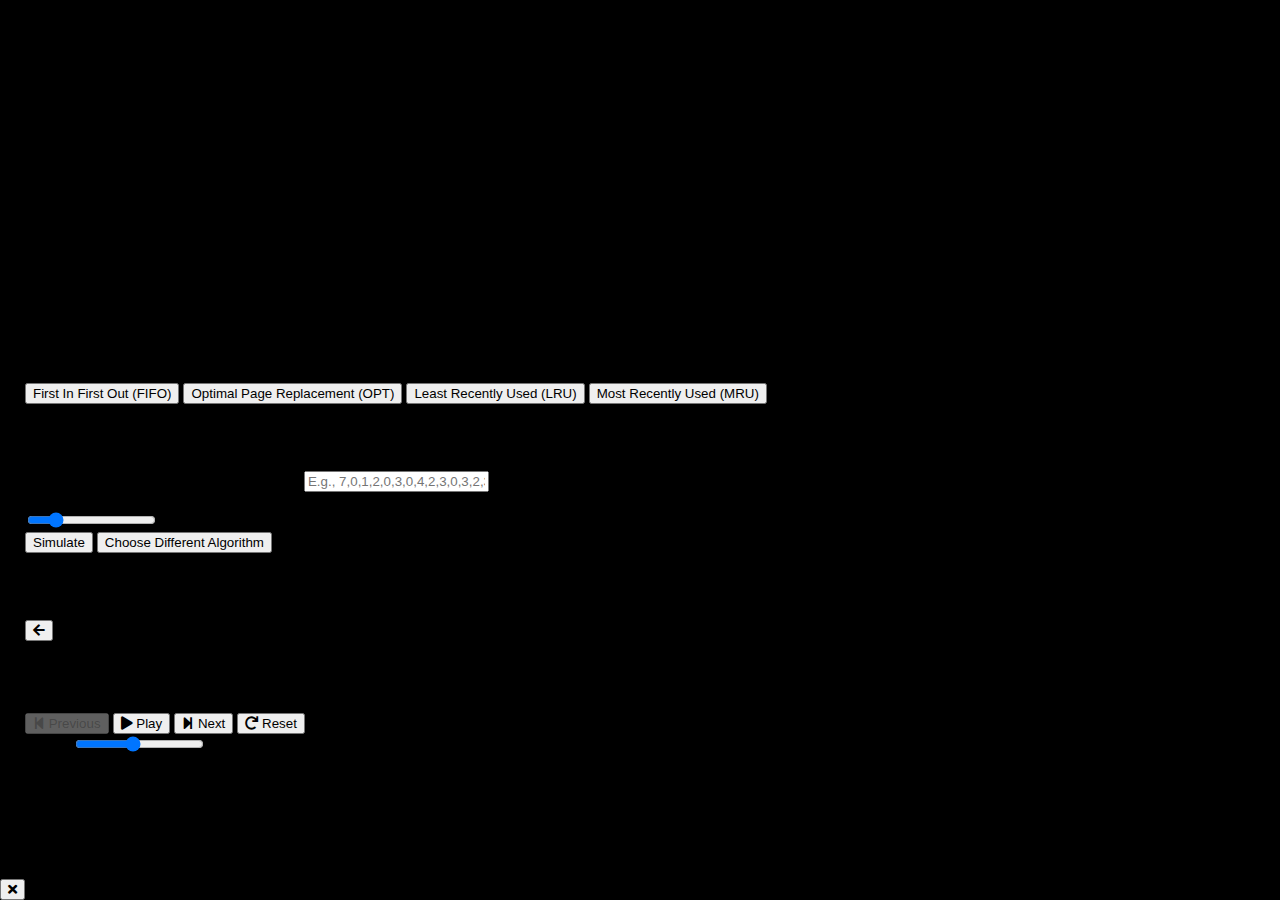
<file: resources/replacement-algo.html>
<!DOCTYPE html>
<html lang="en">
<head>
    <meta charset="UTF-8">
    <meta name="viewport" content="width=device-width, initial-scale=1.0">
    <title>Replacement Algorithm Simulation</title>
    <link rel="stylesheet" href="styles.css">
    <link rel="stylesheet" href="https://cdnjs.cloudflare.com/ajax/libs/font-awesome/5.13.0/css/all.min.css">
</head>
<body class="replacement-algo-body">
    <div class="replacement-algo-header">
        <button class="replacement-algo-back-button" onclick="window.location.href='index2.html'">
            <i class="fas fa-times"></i>
        </button>
    </div>

    <div class="replacement-algo-content">
        
        <div id="algorithm-selection" class="algo-selection-container">
            <h2>Select a Page Replacement Algorithm</h2>
            <div class="algo-buttons">
                <button class="algo-button" data-algo="fifo">First In First Out (FIFO)</button>
                <button class="algo-button" data-algo="opt">Optimal Page Replacement (OPT)</button>
                <button class="algo-button" data-algo="lru">Least Recently Used (LRU)</button>
                <button class="algo-button" data-algo="mru">Most Recently Used (MRU)</button>
            </div>
        </div>

        <div id="simulation-inputs" class="simulation-inputs hidden">
            <h2>Enter Simulation Parameters</h2>
            <div class="input-group">
                <label for="page-reference">Page Reference String (comma-separated):</label>
                <input type="text" id="page-reference" placeholder="E.g., 7,0,1,2,0,3,0,4,2,3,0,3,2,3">
            </div>
            <div class="input-group">
                <label for="page-frames">Number of Page Frames:</label>
                <div class="frames-input-container">
                    <input type="range" id="page-frames" min="1" max="12" value="3" class="frames-slider">
                    <span id="frames-value" class="frames-value">3</span>
                </div>
            </div>
            <button id="simulate-btn" class="simulate-button">Simulate</button>
            <button id="back-btn" class="back-button">Choose Different Algorithm</button>
        </div>

        <div id="simulation-results" class="simulation-results hidden">
            <div class="results-header">
                <h2 id="result-title">Simulation Results</h2>
                <button id="back-to-inputs-btn" class="back-arrow-btn">
                    <i class="fas fa-arrow-left"></i>
                </button>
            </div>
            <div class="results-info">
                <div class="info-item">
                    <span class="info-label">Algorithm:</span>
                    <span id="algorithm-name" class="info-value">FIFO</span>
                </div>
                <div class="info-item">
                    <span class="info-label">Page Reference:</span>
                    <span id="page-reference-display" class="info-value">7,0,1,2,0,3,0,4,2,3,0,3,2,3</span>
                </div>
                <div class="info-item">
                    <span class="info-label">Page Frames:</span>
                    <span id="page-frames-display" class="info-value">3</span>
                </div>
            </div>

            <div class="simulation-controls">
                <div class="step-info">
                    <span>Step: </span>
                    <span id="current-step">0</span>
                    <span>/</span>
                    <span id="total-steps">0</span>
                </div>
                <div class="control-buttons">
                    <button id="step-prev-btn" class="control-button" disabled>
                        <i class="fas fa-step-backward"></i> Previous
                    </button>
                    <button id="step-play-btn" class="control-button">
                        <i class="fas fa-play"></i> Play
                    </button>
                    <button id="step-next-btn" class="control-button">
                        <i class="fas fa-step-forward"></i> Next
                    </button>
                    <button id="reset-btn" class="control-button">
                        <i class="fas fa-redo"></i> Reset
                    </button>
                </div>
                <div class="speed-control">
                    <label for="animation-speed">Speed:</label>
                    <input type="range" id="animation-speed" min="1" max="10" value="5">
                </div>
            </div>

            <div class="simulation-visualization">
                <div class="page-reference-display">
                    <div class="reference-label">Page Reference:</div>
                    <div class="page-reference-row" id="page-reference-row"></div>
                </div>
                <div class="frames-display">
                    <div class="frames-label">Page Frames:</div>
                    <div class="frames-container" id="frames-container"></div>
                </div>
                <div class="hit-miss-display">
                    <div class="hit-miss-label">Hit/Miss:</div>
                    <div class="hit-miss-row" id="hit-miss-row"></div>
                </div>
            </div>
            
            <div class="current-state-info">
                <div class="current-page">Current Page: <span id="current-page">-</span></div>
                <div class="action-info" id="action-info">Waiting to start...</div>
            </div>

            <div class="simulation-stats">
                <div class="stat-item">
                    <span class="stat-label">Page Hits:</span>
                    <span id="page-hits" class="stat-value">0</span>
                </div>
                <div class="stat-item">
                    <span class="stat-label">Page Faults:</span>
                    <span id="page-faults" class="stat-value">0</span>
                </div>
                <div class="stat-item">
                    <span class="stat-label">Hit Rate:</span>
                    <span id="hit-rate" class="stat-value">0%</span>
                </div>
            </div>
        </div>
    </div>

    <script>
        document.addEventListener('DOMContentLoaded', function() {
            const pageFramesSlider = document.getElementById('page-frames');
            const framesValue = document.getElementById('frames-value');

            // Update frames value display when slider changes
            pageFramesSlider.addEventListener('input', function() {
                framesValue.textContent = this.value;
            });

            const algoSelection = document.getElementById('algorithm-selection');
            const simulationInputs = document.getElementById('simulation-inputs');
            const simulationResults = document.getElementById('simulation-results');
            const algoButtons = document.querySelectorAll('.algo-button');
            const simulateBtn = document.getElementById('simulate-btn');
            const backBtn = document.getElementById('back-btn');
            const backToInputsBtn = document.getElementById('back-to-inputs-btn');
            const resetBtn = document.getElementById('reset-btn');
            const stepPrevBtn = document.getElementById('step-prev-btn');
            const stepPlayBtn = document.getElementById('step-play-btn');
            const stepNextBtn = document.getElementById('step-next-btn');
            const animationSpeed = document.getElementById('animation-speed');
            const currentStepDisplay = document.getElementById('current-step');
            const totalStepsDisplay = document.getElementById('total-steps');
            const currentPageDisplay = document.getElementById('current-page');
            const actionInfoDisplay = document.getElementById('action-info');
            
            let selectedAlgorithm = '';
            let simulationSteps = [];
            let currentStepIndex = 0;
            let isPlaying = false;
            let playInterval = null;
            let pageReference = [];
            let frameCount = 0;

            // Algorithm selection buttons
            algoButtons.forEach(button => {
                button.addEventListener('click', function() {
                    selectedAlgorithm = this.getAttribute('data-algo');
                    document.getElementById('algorithm-name').textContent = this.textContent;
                    algoSelection.classList.add('hidden');
                    simulationInputs.classList.remove('hidden');
                });
            });

            // Back button
            backBtn.addEventListener('click', function() {
                simulationInputs.classList.add('hidden');
                simulationResults.classList.add('hidden');
                algoSelection.classList.remove('hidden');
            });

            // Back to inputs button
            backToInputsBtn.addEventListener('click', function() {
                simulationResults.classList.add('hidden');
                simulationInputs.classList.remove('hidden');
                stopSimulation();
            });

            // Reset button
            resetBtn.addEventListener('click', function() {
                resetSimulation();
            });

            // Step previous button
            stepPrevBtn.addEventListener('click', function() {
                if (currentStepIndex > 0) {
                    currentStepIndex--;
                    updateSimulationDisplay();
                    stepPrevBtn.disabled = (currentStepIndex === 0);
                    stepNextBtn.disabled = false;
                    updateStepInfo();
                }
            });

            // Step next button
            stepNextBtn.addEventListener('click', function() {
                if (currentStepIndex < simulationSteps.length - 1) {
                    currentStepIndex++;
                    updateSimulationDisplay();
                    stepPrevBtn.disabled = (currentStepIndex === 0);
                    stepNextBtn.disabled = (currentStepIndex === simulationSteps.length - 1);
                    updateStepInfo();
                }
            });

            // Play button
            stepPlayBtn.addEventListener('click', function() {
                if (isPlaying) {
                    // Pause
                    stopSimulation();
                } else {
                    // Play
                    if (currentStepIndex >= simulationSteps.length - 1) {
                        // Restart if at the end
                        resetSimulation();
                    }
                    startSimulation();
                }
            });

            // Animation speed slider
            animationSpeed.addEventListener('input', function() {
                if (isPlaying) {
                    // Update playback speed
                    stopSimulation();
                    startSimulation();
                }
            });

            // Simulate button
            simulateBtn.addEventListener('click', function() {
                const pageReferenceStr = document.getElementById('page-reference').value;
                frameCount = parseInt(document.getElementById('page-frames').value);
                
                if (!pageReferenceStr || isNaN(frameCount) || frameCount <= 0) {
                    alert('Please enter valid inputs!');
                    return;
                }
                
                pageReference = pageReferenceStr.split(',').map(num => parseInt(num.trim()));
                
                // Display info in results
                document.getElementById('page-reference-display').textContent = pageReferenceStr;
                document.getElementById('page-frames-display').textContent = frameCount;
                
                // Prepare simulation
                prepareSimulation(selectedAlgorithm, pageReference, frameCount);
                
                // Reset to start
                resetSimulation();
                
                // Show results
                simulationInputs.classList.add('hidden');
                simulationResults.classList.remove('hidden');
            });

            function prepareSimulation(algorithm, pageReference, frameCount) {
                // Generate all simulation steps
                simulationSteps = generateAllSteps(algorithm, pageReference, frameCount);
                
                // Update total steps
                totalStepsDisplay.textContent = pageReference.length;
                
                // Set up initial visualization structure
                setupVisualizationStructure(pageReference, frameCount);
            }

            function setupVisualizationStructure(pageReference, frameCount) {
                const pageReferenceRow = document.getElementById('page-reference-row');
                const framesContainer = document.getElementById('frames-container');
                const hitMissRow = document.getElementById('hit-miss-row');
                
                // Clear previous content
                pageReferenceRow.innerHTML = '';
                framesContainer.innerHTML = '';
                hitMissRow.innerHTML = '';
                
                // Create page reference cells
                pageReference.forEach(page => {
                    const pageCell = document.createElement('div');
                    pageCell.className = 'page-cell';
                    pageCell.textContent = page;
                    pageReferenceRow.appendChild(pageCell);
                });
                
                // Create frame rows and cells (initially empty)
                for (let i = 0; i < frameCount; i++) {
                    const frameRow = document.createElement('div');
                    frameRow.className = 'frame-row';
                    
                    for (let j = 0; j < pageReference.length; j++) {
                        const frameCell = document.createElement('div');
                        frameCell.className = 'frame-cell';
                        frameRow.appendChild(frameCell);
                    }
                    
                    framesContainer.appendChild(frameRow);
                }
                
                // Create hit/miss cells (initially empty)
                for (let i = 0; i < pageReference.length; i++) {
                    const hitMissCell = document.createElement('div');
                    hitMissCell.className = 'hit-miss-cell';
                    hitMissRow.appendChild(hitMissCell);
                }
            }

            function generateAllSteps(algorithm, pageReference, frameCount) {
                let frames = Array(frameCount).fill(-1); // -1 represents an empty frame
                let steps = [];
                let pageFaults = 0;
                let pageHits = 0;
                
                // For FIFO
                let fifoQueue = [];
                
                // For LRU/MRU
                let usageList = [];
                
                for (let i = 0; i < pageReference.length; i++) {
                    const page = pageReference[i];
                    let isHit = frames.includes(page);
                    let replacedPage = -1;
                    let replacedIndex = -1;
                    let actionDescription = '';
                    
                    if (isHit) {
                        // Page hit
                        pageHits++;
                        actionDescription = `Page ${page} is already in memory (HIT)`;
                        
                        // Update usage list for LRU/MRU
                        if (algorithm === 'lru' || algorithm === 'mru') {
                            usageList = usageList.filter(p => p !== page);
                            usageList.push(page); // Add to end (most recently used)
                        }
                    } else {
                        // Page fault
                        pageFaults++;
                        
                        if (frames.includes(-1)) {
                            // Empty frame available
                            replacedIndex = frames.indexOf(-1);
                            replacedPage = frames[replacedIndex];
                            frames[replacedIndex] = page;
                            actionDescription = `Page ${page} loaded into empty frame ${replacedIndex + 1} (MISS)`;
                            
                            // Update tracking structures
                            if (algorithm === 'fifo') {
                                fifoQueue.push(page);
                            }
                            if (algorithm === 'lru' || algorithm === 'mru') {
                                usageList.push(page);
                            }
                        } else {
                            // Need replacement
                            switch (algorithm) {
                                case 'fifo':
                                    // Replace the oldest page (first in queue)
                                    const oldestPage = fifoQueue.shift();
                                    replacedIndex = frames.indexOf(oldestPage);
                                    replacedPage = frames[replacedIndex];
                                    frames[replacedIndex] = page;
                                    fifoQueue.push(page);
                                    actionDescription = `Page ${page} replaces page ${replacedPage} (oldest in memory) (MISS)`;
                                    break;
                                
                                case 'opt':
                                    // Find the page that won't be used for the longest time
                                    let maxNextUse = -1;
                                    replacedIndex = 0;
                                    
                                    // Check each frame
                                    for (let j = 0; j < frames.length; j++) {
                                        const frame = frames[j];
                                        let nextUse = -1;
                                        
                                        // Find the next use of this frame's page
                                        for (let k = i + 1; k < pageReference.length; k++) {
                                            if (pageReference[k] === frame) {
                                                nextUse = k;
                                                break;
                                            }
                                        }
                                        
                                        // If page won't be used again, select it immediately
                                        if (nextUse === -1) {
                                            replacedIndex = j;
                                            break;
                                        }
                                        
                                        // If this page will be used later than current farthest, update
                                        if (nextUse > maxNextUse) {
                                            maxNextUse = nextUse;
                                            replacedIndex = j;
                                        }
                                    }
                                    
                                    replacedPage = frames[replacedIndex];
                                    frames[replacedIndex] = page;
                                    actionDescription = `Page ${page} replaces page ${replacedPage} (not used for longest time) (MISS)`;
                                    break;
                                
                                case 'lru':
                                    // Replace least recently used
                                    const lruPage = usageList.shift();
                                    replacedIndex = frames.indexOf(lruPage);
                                    replacedPage = frames[replacedIndex];
                                    frames[replacedIndex] = page;
                                    usageList.push(page);
                                    actionDescription = `Page ${page} replaces page ${replacedPage} (least recently used) (MISS)`;
                                    break;
                                
                                case 'mru':
                                    // Replace most recently used
                                    const mruPage = usageList.pop();
                                    usageList.unshift(page); // Add new page to beginning
                                    replacedIndex = frames.indexOf(mruPage);
                                    replacedPage = frames[replacedIndex];
                                    frames[replacedIndex] = page;
                                    actionDescription = `Page ${page} replaces page ${replacedPage} (most recently used) (MISS)`;
                                    break;
                            }
                        }
                    }
                    
                    // Save the current state for this step
                    steps.push({
                        page: page,
                        frames: [...frames],
                        isHit: isHit,
                        replacedPage: replacedPage,
                        replacedIndex: replacedIndex,
                        actionDescription: actionDescription,
                        pageFaults: pageFaults,
                        pageHits: pageHits,
                        hitRate: ((pageHits / (i + 1)) * 100).toFixed(2)
                    });
                }
                
                return steps;
            }

            function resetSimulation() {
                // Reset to step 0
                currentStepIndex = -1;
                stopSimulation();
                updateSimulationDisplay();
                stepPrevBtn.disabled = true;
                stepNextBtn.disabled = false;
                updateStepInfo();
                
                // Reset stats
                document.getElementById('page-hits').textContent = '0';
                document.getElementById('page-faults').textContent = '0';
                document.getElementById('hit-rate').textContent = '0%';
                
                // Clear all cells
                clearAllCells();
            }

            function clearAllCells() {
                // Clear frame cells and hit/miss cells
                document.querySelectorAll('.frame-cell').forEach(cell => {
                    cell.textContent = '';
                    cell.classList.remove('current', 'replaced');
                });
                
                document.querySelectorAll('.hit-miss-cell').forEach(cell => {
                    cell.textContent = '';
                    cell.classList.remove('hit', 'miss');
                });
                
                document.querySelectorAll('.page-cell').forEach(cell => {
                    cell.classList.remove('current');
                });
            }

            function startSimulation() {
                isPlaying = true;
                stepPlayBtn.innerHTML = '<i class="fas fa-pause"></i> Pause';
                
                // Calculate delay based on speed slider (inversely proportional)
                const delay = 1100 - (animationSpeed.value * 100);
                
                playInterval = setInterval(() => {
                    if (currentStepIndex < simulationSteps.length - 1) {
                        currentStepIndex++;
                        updateSimulationDisplay();
                        stepPrevBtn.disabled = false;
                        
                        if (currentStepIndex === simulationSteps.length - 1) {
                            // Reached the end
                            stopSimulation();
                            stepNextBtn.disabled = true;
                        }
                        
                        updateStepInfo();
                    } else {
                        // End of simulation
                        stopSimulation();
                    }
                }, delay);
            }

            function stopSimulation() {
                if (playInterval) {
                    clearInterval(playInterval);
                    playInterval = null;
                }
                isPlaying = false;
                stepPlayBtn.innerHTML = '<i class="fas fa-play"></i> Play';
            }

            function updateStepInfo() {
                currentStepDisplay.textContent = currentStepIndex + 1;
                totalStepsDisplay.textContent = simulationSteps.length;
                
                if (currentStepIndex === -1) {
                    currentPageDisplay.textContent = '-';
                    actionInfoDisplay.textContent = 'Click Next or Play to start simulation';
                    return;
                }
                
                if (currentStepIndex < simulationSteps.length) {
                    const step = simulationSteps[currentStepIndex];
                    currentPageDisplay.textContent = step.page;
                    actionInfoDisplay.textContent = step.actionDescription;
                    
                    // Update stats
                    document.getElementById('page-hits').textContent = step.pageHits;
                    document.getElementById('page-faults').textContent = step.pageFaults;
                    document.getElementById('hit-rate').textContent = step.hitRate + '%';
                }
            }

            function updateSimulationDisplay() {
                if (currentStepIndex === -1) {
                    clearAllCells();
                    return;
                }
                
                if (currentStepIndex >= simulationSteps.length) return;
                
                const step = simulationSteps[currentStepIndex];
                const pageCells = document.querySelectorAll('.page-cell');
                const frameCells = document.querySelectorAll('.frame-cell');
                const hitMissCells = document.querySelectorAll('.hit-miss-cell');
                
                // Remove current/replaced highlight from all cells
                pageCells.forEach(cell => cell.classList.remove('current'));
                frameCells.forEach(cell => {
                    cell.classList.remove('current', 'replaced');
                });
                
                // Highlight current page reference
                if (pageCells[currentStepIndex]) {
                    pageCells[currentStepIndex].classList.add('current');
                }
                
                // Update frame cells for the current step
                for (let i = 0; i < frameCount; i++) {
                    const cellIndex = i * pageReference.length + currentStepIndex;
                    if (frameCells[cellIndex]) {
                        frameCells[cellIndex].textContent = step.frames[i] !== -1 ? step.frames[i] : '';
                        
                        // Highlight replaced frame
                        if (!step.isHit && step.replacedIndex === i && step.frames[i] === step.page) {
                            frameCells[cellIndex].classList.add('current');
                        }
                    }
                }
                
                // Update hit/miss cell
                if (hitMissCells[currentStepIndex]) {
                    const cell = hitMissCells[currentStepIndex];
                    cell.textContent = step.isHit ? 'Hit' : 'Miss';
                    cell.className = `hit-miss-cell ${step.isHit ? 'hit' : 'miss'}`;
                }
            }
        });
    </script>
</body>
</html>
</file>
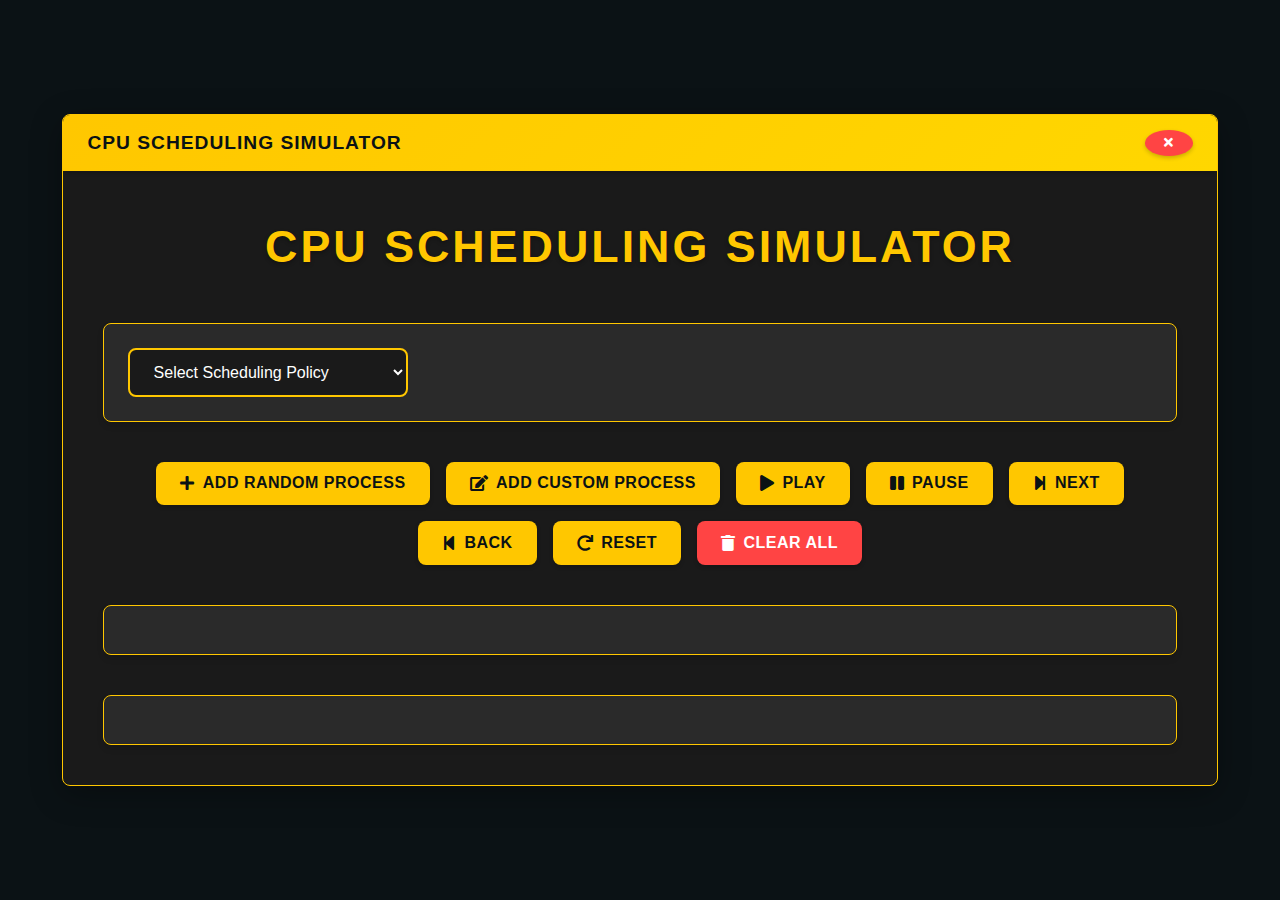
<file: resources/scheduling-policies.html>
<!DOCTYPE html>
<html lang="en">
<head>
  <meta charset="UTF-8" />
  <meta name="viewport" content="width=device-width, initial-scale=1.0"/>
  <title>CPU Scheduling Simulator</title>
  <link rel="stylesheet" href="https://cdnjs.cloudflare.com/ajax/libs/font-awesome/5.13.0/css/all.min.css" />
  <link rel="stylesheet" href="scheduling/schedule.css">
</head>
<body>
  <div class="window">
    <div class="window-title-bar">
      <div class="window-title">CPU Scheduling Simulator</div>
      <div class="window-controls">
        <button class="window-control-button close-button" onclick="window.location.href='index2.html'">
          <i class="fas fa-times"></i>
        </button>
      </div>
    </div>
    <div class="container">
      <h1>CPU Scheduling Simulator</h1>

      <!-- Policy Dropdown -->
      <div id="policy-control">
        <select id="policy-select">
          <option value="">Select Scheduling Policy</option>
          <option value="fcfs">First Come First Serve (FCFS)</option>
          <option value="sjf">Shortest Job First (SJF)</option>
          <option value="priority">Priority Queue</option>
          <option value="rr">Round Robin</option>
        </select>

        <!-- ⏱ Quantum Input (only for RR) -->
        <label for="time-quantum" id="quantum-label" style="display:none;">Quantum:</label>
        <input type="number" id="time-quantum" value="2" min="1" style="display:none;" />
      </div>

      <!-- Custom Confirmation Dialog -->
      <div id="confirmation-dialog" class="confirmation-dialog hidden">
        <div class="confirmation-content">
          <h2>Confirm Action</h2>
          <p id="confirmation-message"></p>
          <div class="confirmation-buttons">
            <button id="confirm-yes" class="confirm-btn">
              <i class="fas fa-check"></i> Yes
            </button>
            <button id="confirm-no" class="confirm-btn cancel">
              <i class="fas fa-times"></i> No
            </button>
          </div>
        </div>
      </div>

      <!-- Control Buttons -->
      <div id="controls">
        <button id="add-process"><i class="fas fa-plus"></i> Add Random Process</button>
        <button id="show-custom-form"><i class="fas fa-edit"></i> Add Custom Process</button>
        <button id="play"><i class="fas fa-play"></i> Play</button>
        <button id="pause"><i class="fas fa-pause"></i> Pause</button>
        <button id="next"><i class="fas fa-step-forward"></i> Next</button>
        <button id="back"><i class="fas fa-step-backward"></i> Back</button>
        <button id="reset"><i class="fas fa-redo"></i> Reset</button>
        <button id="clear-all"><i class="fas fa-trash"></i> Clear All</button>
      </div>

      <!-- Process Input Form -->
      <div id="process-input" class="process-form hidden">
        <div class="form-header">
          <h2>Add Custom Process</h2>
          <button class="close-form" onclick="document.getElementById('process-input').classList.add('hidden')">
            <i class="fas fa-times"></i>
          </button>
        </div>
        <div class="form-group">
          <label for="arrival-time">Arrival Time:</label>
          <input type="number" id="arrival-time" min="0" value="0" />
        </div>
        <div class="form-group">
          <label for="burst-time">Burst Time:</label>
          <input type="number" id="burst-time" min="1" value="1" />
        </div>
        <div class="form-group">
          <label for="priority">Priority (1-5):</label>
          <input type="number" id="priority" min="1" max="5" value="1" />
        </div>
        <button id="add-custom-process" class="custom-button">
          <i class="fas fa-plus"></i> Add Process
        </button>
      </div>

      <!-- Table & Execution Log -->
      <div id="process-table"></div>
      <div id="gantt-chart"></div>
      <div id="execution-log"></div>
    </div>
  </div>

  <script src="scheduling/schedule.js"></script>
  <script src="js/voice.js"></script>
</body>
</html>
</file>
<file: resources/styles.css>
body {
  margin: 0;
  overflow: hidden;
}

#splash-screen {
  position: fixed;
  top: 0;
  left: 0;
  width: 100%;
  height: 100%;
  background-color: #000000;
  display: flex;
  flex-direction: column;
  align-items: center;
  justify-content: center;
  color: white;
  font-family: Arial, sans-serif;
  opacity: 0;
  animation: fadeIn 5s ease-out forwards;
}


#splash-screen #additional-text {
  font-size: 18px; /* Adjust font size as needed */
  color: #666; color: rgb(255, 255, 255); /* Adjust text color as needed */
  margin-top: 10px; /* Adjust spacing between "Honey OS" and the additional text */
}

@keyframes fadeIn {
  from {
    opacity: 0;
  }
  to {
    opacity: 1;
  }
}

#splash-screen #logo {
  width: 200px;
  height: 200px;
  margin-bottom: 10px;
  animation: fadeIn 8s ease-out forwards; /* Fade-in animation */
  opacity: 0; /* Set initial opacity to 0 */
}

@keyframes fadeIn {
  from {
    opacity: 0; /* Start with opacity 0 */
  }
  to {
    opacity: 1; /* Fade in to opacity 1 */
  }
}


#splash-screen p {
  margin: 0;
  opacity: 0;
  animation: fadeInText 5s ease-out 5s forwards; /* Delayed fade-in animation for text */
  font-family: -apple-system, BlinkMacSystemFont, "Segoe UI", Roboto,
    Oxygen-Sans, Ubuntu, Cantarell, "Helvetica Neue", sans-serif;
  font-size: 48px;
  color: rgb(255, 184, 37);
}

@keyframes fadeInText {
  from {
    opacity: 0;
  }
  to {
    opacity: 1;
  }
}


body {
  background-color: black;
  margin: 0;
  display: flex;
  justify-content: flex-start;
  align-items: flex-end;
  min-height: 100vh;
  padding: 40px;
  box-sizing: border-box;
  position: relative;
}

/* body::after {
    content:"";
    background-image: url('img/bgg.png');
    background-repeat: no-repeat;
    background-position: right center;
    background-size:contain; /* or contain */
/* position: absolute; 
    top: 0;
    right: 0;
    bottom: 0;
    width: 60%;
    z-index: 1;
} */

.logo {
  max-width: 120px;
  max-height: 120px;
  z-index: 1; /* Set a higher z-index for the logo */
  position: absolute;
  top: 810px;
  right: 30px;
}


.logo1 {
    max-width: 100%;
    max-height: 200px;
    z-index: 2;

}

.hexagon-container {
  position: absolute;
  top: 30%; /* Adjust this value to move the hexagons up or down */
  right: 9.7%; /* Adjust this value to move the hexagons left or right */
  transform: translateY(-50%);
  display: flex;
  justify-content: center;
  align-items: center;
  z-index: 1;
}

.hexagon-container1 {
  position: absolute;
  top: 11.2%; /* Adjust this value to move the hexagons up or down */
  right: 13.56%; /* Adjust this value to move the hexagons left or right */
  display: flex;
  justify-content: center;
  align-items: center;
  z-index: 1;
}
.hexagon-container1-1 {
  position: absolute;
  top: 11.8%; /* Adjust this value to move the hexagons up or down */
  right: 13.9%; /* Adjust this value to move the hexagons left or right */
  display: flex;
  justify-content: center;
  align-items: center;
  z-index: 1;
}

.hexagon-container2 {
  position: absolute;
  top: 34%; /* Adjust this value to move the hexagons up or down */
  right: 13.5%; /* Adjust this value to move the hexagons left or right */
  display: flex;
  justify-content: center;
  align-items: center;
  z-index: 1;
}

.hexagon-container2-1{
  position: absolute;
  top: 34.6%; /* Adjust this value to move the hexagons up or down */
  right: 44.6%; /* Adjust this value to move the hexagons left or right */
  display: flex;
  justify-content: center;
  align-items: center;
  z-index: 1;
}

.hexagon-container2-2{
  position: absolute;
  top: 33.8%; /* Adjust this value to move the hexagons up or down */
  right: -1.5%; /* Adjust this value to move the hexagons left or right */
  display: flex;
  justify-content: center;
  align-items: center;
  z-index: 1;
}


.hexagon-container3 {
  position: absolute;
  top: 45.3%; /* Adjust this value to move the hexagons up or down */
  right: 17.4%; /* Adjust this value to move the hexagons left or right */
  display: flex;
  justify-content: center;
  align-items: center;
  z-index: 1;
}

.hexagon-container4 {
  position: absolute;
  top: 56.6%; /* Adjust this value to move the hexagons up or down */
  right: 21.3%; /* Adjust this value to move the hexagons left or right */
  display: flex;
  justify-content: center;
  align-items: center;
  z-index: 1;
}

.hexagon-container4-1 {
  position: absolute;
  top: 56.6%; /* Adjust this value to move the hexagons up or down */
  right: 6.1%; /* Adjust this value to move the hexagons left or right */
  display: flex;
  justify-content: center;
  align-items: center;
  z-index: 1;
}

.hexagon-container4-2 {
  position: absolute;
  top: 56.6%; /* Adjust this value to move the hexagons up or down */
  right: 13.7%; /* Adjust this value to move the hexagons left or right */
  display: flex;
  justify-content: center;
  align-items: center;
  z-index: 1;
}

.hexagon-container5 {
    position: absolute;
    top: -0.1%; /* Adjust this value to move the hexagons up or down */
    right: 17.4%; /* Adjust this value to move the hexagons left or right */
    display: flex;
    justify-content: center;
    align-items: center;
    z-index: 1;
  }

  .hexagon-container5-1 {
    position: absolute;
    top: -0.1%; /* Adjust this value to move the hexagons up or down */
    right: 40.4%; /* Adjust this value to move the hexagons left or right */
    display: flex;
    justify-content: center;
    align-items: center;
    z-index: 1;
  }

  .hexagon-container5-2 {
    position: absolute;
    top: -0.1%; /* Adjust this value to move the hexagons up or down */
    right: 2.3%; /* Adjust this value to move the hexagons left or right */
    display: flex;
    justify-content: center;
    align-items: center;
    z-index: 1;
  }

  .hexagon-container5-3 {
    position: absolute;
    top: 56.6%; /* Adjust this value to move the hexagons up or down */
    right: 74.7%; /* Adjust this value to move the hexagons left or right */
    display: flex;
    justify-content: center;
    align-items: center;
    z-index: 1;
  }

  .hexagon-container6{
    position: absolute;
    top: 68%; /* Adjust this value to move the hexagons up or down */
    right: 9.8%; /* Adjust this value to move the hexagons left or right */
    display: flex;
    justify-content: center;
    align-items: center;
    z-index: 1;
  }
  
  .hexagon-container6-1{
    font-size: 50px;
    font-weight: lighter;
    font-family:Arial, Helvetica, sans-serif;
    color: rgb(0, 0, 0);
    position: absolute;
    top: 68%; /* Adjust this value to move the hexagons up or down */
    right: 55.5%; /* Adjust this value to move the hexagons left or right */
    display: flex;
    justify-content: center;
    align-items: center;
    z-index: 1;
  }

  .hexagon-container6-2{
    font-size: 50px;
    font-weight: lighter;
    font-family:Arial, Helvetica, sans-serif;
    color: rgb(0, 0, 0);
    position: absolute;
    top: 68.5%; /* Adjust this value to move the hexagons up or down */
    right: 25.5%; /* Adjust this value to move the hexagons left or right */
    display: flex;
    justify-content: center;
    align-items: center;
    z-index: 1;
  }


  .hexagon-container8 {
    position: absolute;
    top: 79.4%; /* Adjust this value to move the hexagons up or down */
    right: -1.79%; /* Adjust this value to move the hexagons left or right */
    display: flex;
    justify-content: center;
    align-items: center;
    z-index: 1;
  }

  .hexagon-container8-1 {
    position: absolute;
    top: 79.4%; /* Adjust this value to move the hexagons up or down */
    right: 74.8%; /* Adjust this value to move the hexagons left or right */
    display: flex;
    justify-content: center;
    align-items: center;
    z-index: 1;
  }

  .hexagon-container9 {
    position: absolute;
    top: 90.8%; /* Adjust this value to move the hexagons up or down */
    right: 9.8%; /* Adjust this value to move the hexagons left or right */
    display: flex;
    justify-content: center;
    align-items: center;
    z-index: 1;
  }

  .hexagon-container9-1 {
    position: absolute;
    top: 91.5%; /* Adjust this value to move the hexagons up or down */
    right: 10.1%; /* Adjust this value to move the hexagons left or right */
    display: flex;
    justify-content: center;
    align-items: center;
    z-index: 1;
  }

  .hexagon-container9-2 {
    position: absolute;
    top: 90.8%; /* Adjust this value to move the hexagons up or down */
    right: 78.4%; /* Adjust this value to move the hexagons left or right */
    display: flex;
    justify-content: center;
    align-items: center;
    z-index: 1;
  }

  .hexagon-container9-3 {
    position: absolute;
    top: 91.5%; /* Adjust this value to move the hexagons up or down */
    right: 78.73%; /* Adjust this value to move the hexagons left or right */
    display: flex;
    justify-content: center;
    align-items: center;
    z-index: 1;
  }


  .hexagon-container10 {
    position: absolute;
    top: -11.5%; /* Adjust this value to move the hexagons up or down */
    right: 5.8%; /* Adjust this value to move the hexagons left or right */
    display: flex;
    justify-content: center;
    align-items: center;
    z-index: 1;
  }

  .hexagon-container10-1 {
    position: absolute;
    top: -11.5%; /* Adjust this value to move the hexagons up or down */
    right: 29%; /* Adjust this value to move the hexagons left or right */
    display: flex;
    justify-content: center;
    align-items: center;
    z-index: 1;
  }

  .hexagon {
    width: 110px;
    height: 120px;
    background-color: #ffc700;
    position: relative;
    margin: 4px; /* Adjust this value to increase or decrease the space between hexagons */
    display: flex;
    flex-direction: column;
    font-family:'Segoe UI', Tahoma, Geneva, Verdana, sans-serif;
    font-size: 12px;
    font-weight: 500;
    gap: 5px;
    justify-content: center;
    align-items: center;
    clip-path: polygon(50% 0%, 100% 25%, 100% 75%, 50% 100%, 0% 75%, 0% 25%);
  }

.hexagon1 {
  width: 110px;
  height: 120px;
  background-color: #ffc700;
  border-color: #ffc700;
  border-width: 10px;
  position: relative;
  margin: 4px; /* Adjust this value to increase or decrease the space between hexagons */
  display: flex;
  justify-content: center;
  align-items: center;
  clip-path: polygon(50% 0%, 100% 25%, 100% 75%, 50% 100%, 0% 75%, 0% 25%);
}
.hexagon1-1 {
  width: 100px;
  height: 110px;
  background-color: #000000;
  border-color: #ffc700;
  border-width: 10px;
  position: relative;
  margin: 4px; /* Adjust this value to increase or decrease the space between hexagons */
  display: flex;
  justify-content: center;
  align-items: center;
  clip-path: polygon(50% 0%, 100% 25%, 100% 75%, 50% 100%, 0% 75%, 0% 25%);
}

.hexagon2 {
  width: 110px;
  height: 120px;
  background-color: #ffc700;
  border-color: #ffc700;
  border-width: 10px;
  position: relative;
  margin: 4px; /* Adjust this value to increase or decrease the space between hexagons */
  display: flex;
  justify-content: center;
  align-items: center;
  clip-path: polygon(50% 0%, 100% 25%, 100% 75%, 50% 100%, 0% 75%, 0% 25%);
}

.hexagon2-1{
  width: 100px;
  height: 110px;
  background-color: #000000;
  position: relative;
  margin: 4px; /* Adjust this value to increase or decrease the space between hexagons */
  display: flex;
  justify-content: center;
  align-items: center;
  clip-path: polygon(50% 0%, 100% 25%, 100% 75%, 50% 100%, 0% 75%, 0% 25%);
}

.hexagon2-2 {
  width: 110px;
  height: 120px;
  background-color: #ffc700;
  position: relative;
  margin: 4px; /* Adjust this value to increase or decrease the space between hexagons */
  display: flex;
  justify-content: center;
  align-items: center;
  clip-path: polygon(50% 0%, 100% 25%, 100% 75%, 50% 100%, 0% 75%, 0% 25%);
}

.hexagon3 {
  width: 110px;
  height: 120px;
  background-color: #ffc700;
  border-color: #ffc700;
  border-width: 10px;
  position: relative;
  margin: 4px; /* Adjust this value to increase or decrease the space between hexagons */
  display: flex;
  justify-content: center;
  align-items: center;
  clip-path: polygon(50% 0%, 100% 25%, 100% 75%, 50% 100%, 0% 75%, 0% 25%);
}

.hexagon4 {
  width: 110px;
  height: 120px;
  background-color: #ffc700;
  border-color: #ffc700;
  border-width: 10px;
  position: relative;
  margin: 4px; /* Adjust this value to increase or decrease the space between hexagons */
  display: flex;
  justify-content: center;
  align-items: center;
  clip-path: polygon(50% 0%, 100% 25%, 100% 75%, 50% 100%, 0% 75%, 0% 25%);
}

.hexagon4-1 {
  width: 110px;
  height: 120px;
  background-color: #ffc8007c;
  position: relative;
  margin: 4px; /* Adjust this value to increase or decrease the space between hexagons */
  display: flex;
  justify-content: center;
  align-items: center;
  clip-path: polygon(50% 0%, 100% 25%, 100% 75%, 50% 100%, 0% 75%, 0% 25%);
}

.hexagon4-2 {
  width: 110px;
  height: 120px;
  background-color: rgb(255, 200, 0);
  position: relative;
  margin: 4px; /* Adjust this value to increase or decrease the space between hexagons */
  display: flex;
  justify-content: center;
  align-items: center;
  clip-path: polygon(50% 0%, 100% 25%, 100% 75%, 50% 100%, 0% 75%, 0% 25%);
}

.hexagon5 {
    width: 110px;
    height: 120px;
    background-color: #ffc700;
    border-color: #ffc700;
    border-width: 10px;
    position: relative;
    margin: 4px; /* Adjust this value to increase or decrease the space between hexagons */
    display: flex;
    justify-content: center;
    align-items: center;
    clip-path: polygon(50% 0%, 100% 25%, 100% 75%, 50% 100%, 0% 75%, 0% 25%);
  }

  .hexagon5-1 {
    width: 110px;
    height: 120px;
    background-color:#ffc80068;
    position: relative;
    margin: 4px; /* Adjust this value to increase or decrease the space between hexagons */
    display: flex;
    justify-content: center;
    align-items: center;
    clip-path: polygon(50% 0%, 100% 25%, 100% 75%, 50% 100%, 0% 75%, 0% 25%);
  }

  .hexagon5-3 {
    width: 110px;
    height: 120px;
    background-color:#ffc800a7;
    position: relative;
    margin: 4px; /* Adjust this value to increase or decrease the space between hexagons */
    display: flex;
    justify-content: center;
    align-items: center;
    clip-path: polygon(50% 0%, 100% 25%, 100% 75%, 50% 100%, 0% 75%, 0% 25%);
  }



  .hexagon5-2 {
    width: 110px;
    height: 120px;
    background-color:#ffc800;
    position: relative;
    margin: 4px; /* Adjust this value to increase or decrease the space between hexagons */
    display: flex;
    justify-content: center;
    align-items: center;
    clip-path: polygon(50% 0%, 100% 25%, 100% 75%, 50% 100%, 0% 75%, 0% 25%);
  }
  .hexagon6 {
    width: 110px;
    height: 120px;
    background-color: #ffc700;
    border-color: #ffc700;
    border-width: 10px;
    position: relative;
    margin: 4px; /* Adjust this value to increase or decrease the space between hexagons */
    display: flex;
    justify-content: center;
    align-items: center;
    clip-path: polygon(50% 0%, 100% 25%, 100% 75%, 50% 100%, 0% 75%, 0% 25%);
  }

  .hexagon6-2 {
    width: 100px;
    height: 110px;
    background-color: #000000;
    border-color: #ffc700;
    border-width: 10px;
    position: relative;
    margin: 4px; /* Adjust this value to increase or decrease the space between hexagons */
    display: flex;
    justify-content: center;
    align-items: center;
    clip-path: polygon(50% 0%, 100% 25%, 100% 75%, 50% 100%, 0% 75%, 0% 25%);
  }

  .hexagon6-1{
    width: 110px;
    height: 120px;
    background-color: #ffc700;
    border-color: #ffc700;
    border-width: 10px;
    position: relative;
    margin: 4px; /* Adjust this value to increase or decrease the space between hexagons */
    display: flex;
    justify-content: center;
    align-items: center;
    clip-path: polygon(50% 0%, 100% 25%, 100% 75%, 50% 100%, 0% 75%, 0% 25%);
    filter: brightness(1); /* Set initial color to blackscale */
    transition: background-color 0.3s ease, border-color 0.3s ease; /* Smoothing transition */

  }
  .hexagon6-1:hover {
    background-color: #000000; /* Color on hover */
    filter: brightness(1); /* Set initial color to blackscale */
  }


  .hexagon8 {
    width: 110px;
    height: 120px;
    background-color: #ffc700;
    position: relative;
    margin: 4px; /* Adjust this value to increase or decrease the space between hexagons */
    display: flex;
    justify-content: center;
    align-items: center;
    clip-path: polygon(50% 0%, 100% 25%, 100% 75%, 50% 100%, 0% 75%, 0% 25%);
  }

  .hexagon8-1 {
    font-size: 50px;
    font-weight: lighter;
    font-family: Arial, Helvetica, sans-serif;
    width: 110px;
    height: 120px;
    background-color: #ffc700;
    position: relative;
    margin: 4px; /* Adjust this value to increase or decrease the space between hexagons */
    display: flex;
    justify-content: center;
    align-items: center;
    clip-path: polygon(50% 0%, 100% 25%, 100% 75%, 50% 100%, 0% 75%, 0% 25%);
    transition: background-color 0.3s ease, border-color 0.3s ease; /* Smoothing transition */
    filter: brightness(1); /* Set initial color to blackscale */
}

.hexagon8-1:hover {
  background-color: #000000;
    filter: brightness(1); /* Set initial color to blackscale */
}


  .hexagon9 {
    width: 110px;
    height: 120px;
    background-color: #ffc700;
    position: relative;
    margin: 4px; /* Adjust this value to increase or decrease the space between hexagons */
    display: flex;
    justify-content: center;
    align-items: center;
    clip-path: polygon(50% 0%, 100% 25%, 100% 75%, 50% 100%, 0% 75%, 0% 25%);
  }

  .hexagon9-1 {
    width: 100px;
    height: 110px;
    background-color: #000000;
    position: relative;
    margin: 4px; /* Adjust this value to increase or decrease the space between hexagons */
    display: flex;
    justify-content: center;
    align-items: center;
    clip-path: polygon(50% 0%, 100% 25%, 100% 75%, 50% 100%, 0% 75%, 0% 25%);
  }

  .hexagon9-2 {
    width: 110px;
    height: 120px;
    background-color: #ffc700;
    position: relative;
    margin: 4px; /* Adjust this value to increase or decrease the space between hexagons */
    display: flex;
    justify-content: center;
    align-items: center;
    clip-path: polygon(50% 0%, 100% 25%, 100% 75%, 50% 100%, 0% 75%, 0% 25%);
  }

  .hexagon9-3 {
    width: 100px;
    height: 110px;
    background-color: #000000;
    position: relative;
    margin: 4px; /* Adjust this value to increase or decrease the space between hexagons */
    display: flex;
    justify-content: center;
    align-items: center;
    clip-path: polygon(50% 0%, 100% 25%, 100% 75%, 50% 100%, 0% 75%, 0% 25%);
  }

  .hexagon10 {
    width: 110px;
    height: 120px;
    background-color: #ffc700;
    position: relative;
    margin: 4px; /* Adjust this value to increase or decrease the space between hexagons */
    display: flex;
    justify-content: center;
    align-items: center;
    clip-path: polygon(50% 0%, 100% 25%, 100% 75%, 50% 100%, 0% 75%, 0% 25%);
  }

  .hexagon10-1 {
    width: 110px;
    height: 120px;
    background-color:#ffc80074 ;
    position: relative;
    margin: 4px; /* Adjust this value to increase or decrease the space between hexagons */
    display: flex;
    justify-content: center;
    align-items: center;
    clip-path: polygon(50% 0%, 100% 25%, 100% 75%, 50% 100%, 0% 75%, 0% 25%);
  }

/* CSS styles for the icons */
.icon {
    max-width: 40%;
    max-height: 40%;
    transition: max-width 0.3s ease, max-height 0.3s ease;
    filter: brightness(0); /* Set initial color to blackscale */
  }

  .iconCamera{
    max-width: 45%;
    max-height: 55%;
    transition: max-width 0.3s ease, max-height 0.3s ease;
    filter: brightness(0); /* Set initial color to blackscale */
  }
  
  /* CSS styles for expanding the icons on hover */
  .icon:hover {
    max-width: 60%; /* Expand the width to 100% on hover */
    max-height: 60%; /* Expand the height to 100% on hover */
    filter: brightness(1); /* Set initial color to blackscale */

  }

.voice-recognition {
  display: flex;
  flex-direction: column;
  align-items: center;
  gap: 5px;
  margin-top: 20px;
  position: relative;
}

#voice-message {
  margin-top: 10px;
  font-size: 18px;
  color: #d3b84d;
  text-align: center;
  min-height: 24px;
}

.voice-toggle-with-image {
  position: relative; /* Change from fixed to relative */
  /* Adjust position based on your layout */
  /* bottom: 20px; */
  /* left: 50%; */
  /* transform: translateX(50%); */
  margin-top: 20px; /* Adjust as needed */
  padding: 50px 50px;
  color: #ffc700;
  font-size: 16px;
  background-color: transparent;
  border: none;
  border-radius: 5px;
  cursor: pointer;
  /* Add the background image */
  background-image: url("img/Microphone_Off.png");
  background-size: contain; /* Adjust the size of the background image */
  background-repeat: no-repeat; /* Prevent repeating of the background image */
  background-position: center; /* Center the background image */
  /* Optionally, you can add padding-left to create space between the image and the text */
  padding-left: 30px; /* Adjust as needed */
}

.button-text {
  display: block;
  text-align: center;
  margin-top: 5px; /* Adjust the spacing between the image and text */
  color: #fffb00; /* Text color */
}

#editor-container {
  width: 60%;
  height: 60%;
  background-color: rgb(0, 0, 0);
  color: #ffffff;
  position: absolute;
  top: 50%;
  left: 50%;
  transform: translate(-50%, -50%);
  border-radius: 5px;
  box-shadow: 0 0 10px rgba(0, 0, 0, 0.2);
  display: flex;
  flex-direction: column;
  z-index: 1;
}

#editor-container.hidden {
  display: none;
}

#editor-header {
  background-color: #000000;
  padding: 10px;
  display: flex;
  justify-content: space-between;
  align-items: center;
}

#editor-headerIcons {
  display: flex;
  align-items: center;
  justify-content: flex-start;
  gap: 20px;

}

#editor-headerIcons2 {
  display: flex;
  align-items: center;
  justify-content: space-between;
  gap: 20px;
}

.editor-icon {
  width: 25px;
  height: 30px;
  margin-right: 8px;
  cursor: pointer;
}

.editor-iconLOGO {
  width: 30px;
  height: 30px;
  margin-right: 10px;
  margin-left: 10px;
  cursor: pointer;
}

.editor-iconOPEN{
  width: 32px;
  height: 29px;
  margin-right: 10px;
  cursor: pointer;
}
.editor-iconARROW{
  width: 33px;
  height: 30px;
  margin-right: 10px;
  cursor: pointer;
}


.editor-icon2 {
    width: 13px;
    height: 13px;
    margin-right: 10px;
    cursor: pointer;
    display: flex;
  flex-direction: column;
  align-items: center; /* Centers items horizontally */
  }


  .label {
    font-family: Arial, Helvetica, sans-serif;
    color: #ffc700;
    font-size: 12px;
    gap: 10px;
    display: flex;
    align-items: center;
    flex-direction: column;
    margin-top: 5px;
    margin-bottom: 5px;
    margin-left: 10px;
    position: relative; /* Ensure the pseudo-element is positioned relative to this element */
  }
  
  .label::after {
    content: '';
    position: absolute;
    bottom: 0;
    left: 0;
    width: 100%;
    height: 2px; /* Adjust the thickness of the underline as needed */
    background-color: transparent; /* Initially transparent */
    transition: background-color 0.3s ease; /* Smooth transition for better UX */
  }
  
  .label:hover::after {
    background-color:rgb(255, 255, 255); /* Change the background-color on hover */
  }
  

  

#code-editor {
  background-color: #0B1215;
  color: #0B1215;
  font-family: Arial, Helvetica, sans-serif;
  flex-grow: 1;
  border: none;
  padding: 10px;
  font-family: monospace;
  font-size: 16px;
  resize: none;
  border-bottom-left-radius: 10px;
  border-bottom-right-radius: 10px;
}

#taskbar {
  position: fixed;
  bottom: 0;
  width: 100%;
  background-color: #0B1215;
  display: flex;
  justify-content: center;
  transition: bottom 0.5s ease;
  z-index: 1;
}

.iconPosition {
  display: flex;
}

.taskbaricon {
  width: 30px; /* Set the width of the icon */
  height: 30px; /* Set the height of the icon */
  margin: 5px 10px; /* Adjust the margin as needed */
  transition: box-shadow 0.3s ease; /* Add a transition for the highlight effect */
  position: relative; /* Ensure proper stacking of pseudo-element */
}

.taskbaricon.highlight {
  box-shadow: 0 0 5px #ffc700; /* Add a highlight effect */
}

.taskbaricon:hover {
  max-width: 60%; /* Expand the width to 100% on hover */
  max-height: 60%; /* Expand the height to 100% on hover */
  filter: brightness(1); /* Set initial color to blackscale */
}

#taskbar.hidden {
  bottom: -50px;
  background-color: #0B1215;
}

#taskbar:hover {
  bottom: 0;
}

.iconPosition{
  display: flex;
  flex-direction: row;
  margin-left: -800px;
}

/* Drawer styles */
.drawer {
  position: fixed;
  top: 0;
  left: -250px; /* Start hidden */
  width: 250px;
  height: 100%;
  background-color: #0C0C0C;
  color: #fff;
  transition: left 0.3s ease-in-out;
  z-index: 2; /* Set a higher z-index for the logo */
}

.drawer ul {
  list-style: none;
  padding: 0;
}

.drawer li {
  padding: 10px;
}

.drawer li a {
  color: #fff;
  text-decoration: none;
}

/* Content styles */
.content {
  padding-left: 20px; /* Adjust to make space for the drawer */
}

/* Button to open drawer */
#openDrawerBtn {
  position: fixed;
  top: 20px;
  left: 20px;
}

.hexagon-wrapper {
  display: flex;
}

.hexagon-wrapper1 {
  display: flex;
  flex-direction: column;
  align-items: center;
}

.hexagon-wrapper2 {
  display: flex;
}

.hexagon-wrapper3 {
  display: flex;
}

.hexagon-wrapper4 {
  display: flex;
}

.hexagon-wrapper5 {
    display: flex;
  }

  .hexagon-wrapper6 {
    display: flex;
  }

  .hexagon-wrapper6-1 {
    display: flex;
  }

  .hexagon-wrapper8 {
    display: flex;
  }

  .hexagon-wrapper8-1 {
    display: flex;
  }

  .hexagon-wrapper9 {
    display: flex;
  }

  .hexagon-wrapper10 {
    display: flex;
  }


.hexagon:hover {
  background-color: #0B1215; /* Color on hover */
}

/* hexagon whole screen */

body {
  margin: 0;
  padding: 0;
  overflow: hidden;
  background-color: #000000;
}

.hexagon-container7 {
  position: fixed;
  z-index: -10; /* Move hexagons to the background */
}

.hexagon7 {
    width: 110px;
    height: 120px;
    background-color: #000000; /* Default background color */
    position: absolute;
    margin: 3px; /* Adjust this value to increase or decrease the space between hexagons */
    display: flex;
    justify-content: center;
    align-items: center;
    clip-path: polygon(51% 0%, 100% 25%, 100% 75%, 51% 100%, 0% 75%, 0% 25%); /* Adjusted clip-path */
    transition: background-color 0.3s ease, border-color 0.3s ease; /* Smoothing transition */
}


.hexagon7:hover {
    background-color:#ffc80091; /* Hover background color */
}


/* Adjust margin between hexagons */
.hexagon-container7 {
  margin: 5px; /* Adjust margin as needed */
}

/* DATE AND TIME */

.datetime {
  font-weight: lighter;
  justify-content: center;
  align-items: center;
  color: #ffc700;
  z-index: 1; /* Move hexagons to the background */
  display: flex; /* Use flexbox */
  flex-direction: column; /* Stack elements vertically */
  font-family:Georgia, 'Times New Roman', Times, serif; /* Change font family */
}

.time {
  font-size: 50px;
  justify-content: center;
  font-family:'Franklin Gothic Medium', 'Arial Narrow', Arial, sans-serif; /* Change font family */
}

.date {
  font-size: 15px;
  /* Adjust position as needed */
  margin-top: 3px; /* Add margin to create space between time and date */
  color: #ffc700; /* Adjust color as needed */
  font-family:'Franklin Gothic Medium', 'Arial Narrow', Arial, sans-serif /* Change font family */
}



/* Light mode hexagon styling */
.light-mode .hexagon7 {
    background-color: #ffffff; /* White background color in light mode */
    color: #0B1215; /* Black text color in light mode */
}

/* Dark mode hexagon styling */
.dark-mode .hexagon7 {
    background-color: #ffffff; /* Black background color in dark mode */
    color: #ffffff; /* White text color in dark mode */
}

.dark-mode .hexagon7:hover {
    background-color:#0B1215; /* Hover background color */
}

/* SWITCH BUTTON */
.mode-toggle-button {
    background-color: transparent;
    background-image: url('img/Mode.png');
    background-repeat: no-repeat;
    background-size: contain;
    width: 30px;
    height: 30px;
    /* Adjust position as needed */
    position: absolute;
    top: 810px;
    right: 160px;
    /* Add transition for smooth effect */
    transition: opacity 0.3s;
}

.mode-toggle-button::after {
    content: "Switch Mode";
    display: none;
    position: absolute;
    top: calc(-100% - 5px); /* Position above the button */
    left: 50%;
    transform: translateX(-50%);
    background-color: #000;
    color: #fff;
    padding: 5px 10px;
    border-radius: 5px;
    white-space: nowrap; /* Ensure text appears in one line */
}

.mode-toggle-button:hover::after {
    display: block;
    opacity: 1;
}


.mode-toggle-button1 {
    background-color: transparent;
    background-image: url('img/Power Button.png');
    background-repeat: no-repeat;
    background-size: contain;
    width: 30px;
    height: 30px;
    /* Adjust position as needed */
    position: absolute;
    top: 810px;
    right: 205px;
}

.mode-toggle-button1::after {
    content: "Power";
    display: none;
    position: absolute;
    top: calc(-100% - 5px); /* Position above the button */
    left: 50%;
    transform: translateX(-50%);
    background-color: #000;
    color: #fff;
    padding: 5px 10px;
    border-radius: 5px;
    white-space: nowrap; /* Ensure text appears in one line */
}

.mode-toggle-button1:hover::after {
    display: block;
    opacity: 1;
}

.grayed-out {
  opacity: 0.5;
  pointer-events: none;
}

/* Define keyframe animation for wave effect */
@keyframes wave {
  0% { transform: scale(1); }
  100% { transform: scale(1.1); }
}

/* Define keyframe animation for color change */
@keyframes colorChange {
  0% { background-color: #000; }
  50% { background-color: #ffc700; }
  100% { background-color: #000; }
}

/* Define keyframe animation for radial fade-out */
@keyframes radialFadeOut {
  0% { opacity: 1; }
  100% { opacity: 0; }
}

/* Apply animation to hexagons */
.hexagonSplash {
  animation: wave 2s ease-in-out forwards, colorChange 5s ease-in-out 2s forwards, radialFadeOut 10s ease-in-out 10s forwards;
  transform-origin: center bottom; /* Adjust transform-origin */
}

/* Your existing CSS styles */
.hexagonSplash {
  position: absolute;
  width: 110px;
  height: 120px;
  margin: 3px;
  justify-content: center;
  align-items: center;
  align-content: center;
  background-color: #000; /* Initial color black */
  clip-path: polygon(50% 0%, 100% 25%, 100% 75%, 50% 100%, 0% 75%, 0% 25%);
  z-index: 1;
}

/*ari start ang music player*/

#music-player-container {
  position: fixed;
  top: 0;
  left: 0;
  width: 100%;
  height: 100%;
  background-color: rgba(0, 0, 0, 0.8);
  color: white;
  display: flex;
  justify-content: center;
  align-items: center;
  z-index: 1;
}

#music-player-container.hidden {
  display: none;
}

.player {
  height: 95vh;
  display: flex;
  align-items: center;
  flex-direction: column;
  justify-content: center;
}

.details {
  display: flex;
  align-items: center;
  flex-direction: column;
  justify-content: center;
  margin-top: 25px;
}

.track-art {
  margin: 25px;
  height: 250px;
  width: 250px;
  background-image: url("https://images.pexels.com/photos/262034/pexels-photo-262034.jpeg?auto=compress&cs=tinysrgb&dpr=3&h=750&w=1260");
  background-size: cover;
  border-radius: 15%;
}

.now-playing {
  font-size: 1rem;
}

.track-name {
  font-size: 3rem;
}

.track-artist {
  font-size: 1.5rem;
}

.buttons {
  display: flex;
  flex-direction: row;
  align-items: center;
}

.playpause-track,
.prev-track,
.next-track {
  padding: 25px;
  opacity: 0.8;
  transition: opacity 0.2s;
}

.playpause-track:hover,
.prev-track:hover,
.next-track:hover {
  opacity: 1;
}

.slider_container {
  width: 75%;
  max-width: 400px;
  display: flex;
  justify-content: center;
  align-items: center;
}

.seek_slider,
.volume_slider {
  -webkit-appearance: none;
  -moz-appearance: none;
  appearance: none;
  height: 5px;
  background: #83a9ff;
  -webkit-transition: 0.2s;
  transition: opacity 0.2s;
}

.seek_slider::-webkit-slider-thumb,
.volume_slider::-webkit-slider-thumb {
  -webkit-appearance: none;
  -moz-appearance: none;
  appearance: none;
  width: 15px;
  height: 15px;
  background: white;
  border: 3px solid #3774ff;
  cursor: pointer;
  border-radius: 100%;
}

.seek_slider:hover,
.volume_slider:hover {
  opacity: 1;
}

.seek_slider {
  width: 60%;
}

.volume_slider {
  width: 30%;
}

.current-time,
.total-duration {
  padding: 10px;
}

i.fa-volume-down,
i.fa-volume-up {
  padding: 10px;
}

i.fa-play-circle,
i.fa-pause-circle,
i.fa-step-forward,
i.fa-step-backward {
  cursor: pointer;
}

.play-icon::before {
  content: "\25B6"; /* Unicode for play icon */
  color: white;
  font-size: 20px;
  font-family: monospace; /* Use a monospace font */
}

.pause-icon::before {
  content: "\23F8"; /* Unicode for pause icon */
  color: white;
  font-size: 20px;
}

.prev-icon::before {
  content: "\23EE"; /* Unicode for previous icon */
  color: white;
  font-size: 20px;
}

.next-icon::before {
  content: "\23ED"; /* Unicode for next icon */
  color: white;
  font-size: 20px;
}

.volume-down-icon::before {
  content: "\1F508"; /* Unicode for volume down icon */
  color: white;
  font-size: 20px;
}

.volume-up-icon::before {
  content: "\1F50A"; /* Unicode for volume up icon */
  color: white;
  font-size: 20px;
}

.close-btn {
  position: absolute;
  top: 20px;
  right: 20px;
  color: white;
  font-size: 24px;
  cursor: pointer;
}

.minimize-btn {
  position: absolute;
  top: 20px;
  right: 60px;
  color: white;
  font-size: 24px;
  cursor: pointer;
}

.audio-visualizer {
  display: flex;
  justify-content: center;
  align-items: flex-end;
  gap: 2px;
  height: 50px;
  width: 120px;
  margin: 10px auto;
  padding: 2px;
  background-color: rgba(0, 0, 0, 0.2);
  border-radius: 4px;
}

.audio-visualizer .bar {
  width: 8px;
  height: 2px;
  background-color: #ffd700;
  border-radius: 2px;
  transition: height 0.1s ease;
  box-shadow: 0 0 5px rgba(255, 215, 0, 0.5);
}
</file>
<file: resources/scheduling/schedule.css>
:root {
  --primary-color: #ffc700;
  --secondary-color: #0B1215;
  --background-color: #0B1215;
  --text-color: #ffffff;
  --border-radius: 8px;
  --box-shadow: 0 2px 4px rgba(0, 0, 0, 0.3);
  --card-bg: #1a1a1a;
  --hover-bg: #2a2a2a;
  --success-color: #4CAF50;
  --danger-color: #ff4444;
  --transition: all 0.3s cubic-bezier(0.4, 0, 0.2, 1);
}

* {
  margin: 0;
  padding: 0;
  box-sizing: border-box;
  font-family: 'Segoe UI', Arial, sans-serif;
}

body {
  background-color: var(--background-color);
  color: var(--text-color);
  line-height: 1.6;
  min-height: 100vh;
  display: flex;
  justify-content: center;
  align-items: center;
  padding: 2rem;
}

.window {
  width: 95%;
  max-width: 1400px;
  background: var(--card-bg);
  border-radius: var(--border-radius);
  box-shadow: 0 8px 32px rgba(0, 0, 0, 0.3);
  border: 1px solid var(--primary-color);
  overflow: hidden;
  animation: fadeIn 0.5s ease-out;
}

@keyframes fadeIn {
  from { opacity: 0; transform: translateY(-20px); }
  to { opacity: 1; transform: translateY(0); }
}

.window-title-bar {
  background: linear-gradient(135deg, var(--primary-color), #ffd700);
  padding: 0.8rem 1.5rem;
  display: flex;
  justify-content: space-between;
  align-items: center;
  cursor: move;
  box-shadow: 0 2px 4px rgba(0, 0, 0, 0.2);
}

.window-title {
  color: var(--secondary-color);
  font-weight: bold;
  font-size: 1.2rem;
  text-transform: uppercase;
  letter-spacing: 1px;
}

.window-controls {
  display: flex;
  gap: 0.5rem;
}

.window-control-button {
  width: 20px;
  height: 20px;
  border-radius: 50%;
  border: none;
  cursor: pointer;
  display: flex;
  align-items: center;
  justify-content: center;
  font-size: 0.8rem;
  transition: all 0.3s ease;
}

.close-button {
  background: #ff4444;
  color: white;
}

.close-button:hover {
  background: #ff0000;
}

.container {
  padding: 2.5rem;
}

h1 {
  text-align: center;
  color: var(--primary-color);
  margin-bottom: 2.5rem;
  font-size: 2.8rem;
  text-transform: uppercase;
  letter-spacing: 3px;
  text-shadow: 0 2px 4px rgba(0, 0, 0, 0.3);
}

#policy-control {
  display: flex;
  gap: 1.5rem;
  align-items: center;
  margin-bottom: 2.5rem;
  padding: 1.5rem;
  background: var(--hover-bg);
  border-radius: var(--border-radius);
  border: 1px solid var(--primary-color);
  box-shadow: 0 4px 6px rgba(0, 0, 0, 0.1);
}

select, input[type="number"] {
  padding: 0.8rem 1.2rem;
  border: 2px solid var(--primary-color);
  border-radius: var(--border-radius);
  font-size: 1rem;
  background: var(--card-bg);
  color: var(--text-color);
  transition: var(--transition);
  min-width: 200px;
}

select:focus, input[type="number"]:focus {
  border-color: var(--primary-color);
  outline: none;
  box-shadow: 0 0 0 3px rgba(255, 199, 0, 0.2);
}

#controls {
  display: flex;
  gap: 1rem;
  flex-wrap: wrap;
  margin-bottom: 2.5rem;
  justify-content: center;
}

button {
  padding: 0.8rem 1.5rem;
  border: none;
  border-radius: var(--border-radius);
  background: var(--primary-color);
  color: var(--secondary-color);
  font-size: 1rem;
  cursor: pointer;
  transition: var(--transition);
  display: flex;
  align-items: center;
  gap: 0.5rem;
  font-weight: 600;
  text-transform: uppercase;
  letter-spacing: 0.5px;
  box-shadow: 0 2px 4px rgba(0, 0, 0, 0.2);
}

button:hover {
  transform: translateY(-2px);
  background: #ffd700;
  box-shadow: 0 4px 8px rgba(255, 199, 0, 0.3);
}

button:active {
  transform: translateY(0);
}

table {
  width: 100%;
  border-collapse: separate;
  border-spacing: 0;
  margin-bottom: 2rem;
  background: var(--hover-bg);
  box-shadow: 0 4px 6px rgba(0, 0, 0, 0.1);
  border: 1px solid var(--primary-color);
  border-radius: var(--border-radius);
  overflow: hidden;
}

th, td {
  padding: 1.2rem;
  text-align: left;
  border-bottom: 1px solid rgba(255, 199, 0, 0.2);
}

th {
  background: var(--primary-color);
  color: var(--secondary-color);
  font-weight: bold;
  text-transform: uppercase;
  letter-spacing: 1px;
}

tr:hover {
  background: rgba(255, 199, 0, 0.05);
}

#gantt-chart {
  display: flex;
  gap: 2px;
  margin: 2.5rem 0;
  padding: 1.5rem;
  background: var(--hover-bg);
  border-radius: var(--border-radius);
  box-shadow: 0 4px 6px rgba(0, 0, 0, 0.1);
  overflow-x: auto;
  border: 1px solid var(--primary-color);
}

.gantt-block {
  min-width: 60px;
  height: 40px;
  display: flex;
  align-items: center;
  justify-content: center;
  background: var(--primary-color);
  color: var(--secondary-color);
  border-radius: 4px;
  font-weight: bold;
  transition: var(--transition);
}

.gantt-block:hover {
  transform: scale(1.05);
  box-shadow: 0 2px 4px rgba(255, 199, 0, 0.3);
}

#execution-log {
  max-height: 250px;
  overflow-y: auto;
  padding: 1.5rem;
  background: var(--hover-bg);
  border-radius: var(--border-radius);
  box-shadow: 0 4px 6px rgba(0, 0, 0, 0.1);
  border: 1px solid var(--primary-color);
}

#execution-log p {
  padding: 0.8rem;
  border-bottom: 1px solid rgba(255, 199, 0, 0.2);
  transition: var(--transition);
}

#execution-log p:hover {
  background: rgba(255, 199, 0, 0.05);
}

.hidden {
  display: none !important;
}

/* Custom scrollbar */
::-webkit-scrollbar {
  width: 8px;
  height: 8px;
}

::-webkit-scrollbar-track {
  background: #1a1a1a;
}

::-webkit-scrollbar-thumb {
  background: var(--primary-color);
  border-radius: 4px;
}

::-webkit-scrollbar-thumb:hover {
  background: #ffd700;
}

@media (max-width: 768px) {
  body {
    padding: 1rem;
  }

  .window {
    width: 100%;
  }

  .container {
    padding: 1.5rem;
  }

  h1 {
    font-size: 2rem;
  }

  #controls {
    flex-direction: column;
  }

  button {
    width: 100%;
  }

  #policy-control {
    flex-direction: column;
    align-items: stretch;
  }

  .form-group {
    flex-direction: column;
    align-items: stretch;
    gap: 0.5rem;
  }

  .form-group label {
    min-width: auto;
  }
}

.process-form {
  background: var(--hover-bg);
  padding: 2rem;
  border-radius: var(--border-radius);
  margin-bottom: 2.5rem;
  border: 1px solid var(--primary-color);
  transition: var(--transition);
  box-shadow: 0 4px 6px rgba(0, 0, 0, 0.1);
}

.form-header {
  display: flex;
  justify-content: space-between;
  align-items: center;
  margin-bottom: 1.5rem;
}

.form-header h2 {
  color: var(--primary-color);
  font-size: 1.8rem;
  text-transform: uppercase;
  letter-spacing: 1px;
}

.close-form {
  background: none;
  border: none;
  color: var(--primary-color);
  font-size: 1.4rem;
  cursor: pointer;
  padding: 0.5rem;
  transition: var(--transition);
}

.close-form:hover {
  color: #ffd700;
  transform: scale(1.1) rotate(90deg);
}

.form-group {
  margin-bottom: 1.5rem;
  display: flex;
  align-items: center;
  gap: 1.5rem;
}

.form-group label {
  min-width: 150px;
  color: var(--text-color);
  font-weight: 600;
  text-transform: uppercase;
  letter-spacing: 0.5px;
}

.form-group input {
  flex: 1;
  padding: 0.8rem;
  border: 2px solid var(--primary-color);
  border-radius: var(--border-radius);
  background: var(--card-bg);
  color: var(--text-color);
  font-size: 1rem;
  transition: var(--transition);
}

.form-group input:focus {
  outline: none;
  box-shadow: 0 0 0 3px rgba(255, 199, 0, 0.2);
}

.custom-button {
  background: var(--primary-color);
  color: var(--secondary-color);
  padding: 1rem 2rem;
  border: none;
  border-radius: var(--border-radius);
  cursor: pointer;
  font-weight: bold;
  display: flex;
  align-items: center;
  gap: 0.8rem;
  margin-top: 1.5rem;
  transition: var(--transition);
  text-transform: uppercase;
  letter-spacing: 1px;
}

.custom-button:hover {
  background: #ffd700;
  transform: translateY(-2px);
  box-shadow: 0 4px 8px rgba(255, 199, 0, 0.3);
}

.delete-btn {
  background: var(--danger-color);
  color: white;
  border: none;
  border-radius: 4px;
  padding: 0.4rem 0.8rem;
  cursor: pointer;
  transition: var(--transition);
}

.delete-btn:hover {
  background: #ff0000;
  transform: scale(1.1);
  box-shadow: 0 2px 4px rgba(255, 0, 0, 0.3);
}

.process-actions {
  display: flex;
  gap: 0.5rem;
}

#clear-all {
  background: var(--danger-color);
  color: white;
}

#clear-all:hover {
  background: #ff0000;
  box-shadow: 0 4px 8px rgba(255, 0, 0, 0.3);
}

.confirmation-dialog {
  position: fixed;
  top: 0;
  left: 0;
  width: 100%;
  height: 100%;
  background: rgba(0, 0, 0, 0.8);
  display: flex;
  justify-content: center;
  align-items: center;
  z-index: 1000;
  backdrop-filter: blur(5px);
}

.confirmation-dialog.hidden {
  display: none;
}

.confirmation-content {
  background: var(--card-bg);
  padding: 2rem;
  border-radius: var(--border-radius);
  border: 2px solid var(--primary-color);
  box-shadow: 0 8px 32px rgba(0, 0, 0, 0.3);
  max-width: 400px;
  width: 90%;
  text-align: center;
  animation: dialogFadeIn 0.3s ease-out;
}

@keyframes dialogFadeIn {
  from { opacity: 0; transform: scale(0.9); }
  to { opacity: 1; transform: scale(1); }
}

.confirmation-content h2 {
  color: var(--primary-color);
  margin-bottom: 1rem;
  font-size: 1.8rem;
  text-transform: uppercase;
  letter-spacing: 1px;
}

.confirmation-content p {
  color: var(--text-color);
  margin-bottom: 2rem;
  font-size: 1.1rem;
  line-height: 1.6;
}

.confirmation-buttons {
  display: flex;
  gap: 1rem;
  justify-content: center;
}

.confirm-btn {
  padding: 0.8rem 2rem;
  border: none;
  border-radius: var(--border-radius);
  font-size: 1rem;
  cursor: pointer;
  transition: var(--transition);
  display: flex;
  align-items: center;
  gap: 0.5rem;
  font-weight: 600;
  text-transform: uppercase;
  letter-spacing: 0.5px;
}

.confirm-btn:not(.cancel) {
  background: var(--primary-color);
  color: var(--secondary-color);
}

.confirm-btn.cancel {
  background: var(--danger-color);
  color: white;
}

.confirm-btn:hover {
  transform: translateY(-2px);
  box-shadow: 0 4px 8px rgba(0, 0, 0, 0.3);
}

.confirm-btn:not(.cancel):hover {
  background: #ffd700;
}

.confirm-btn.cancel:hover {
  background: #ff0000;
}
</file>
